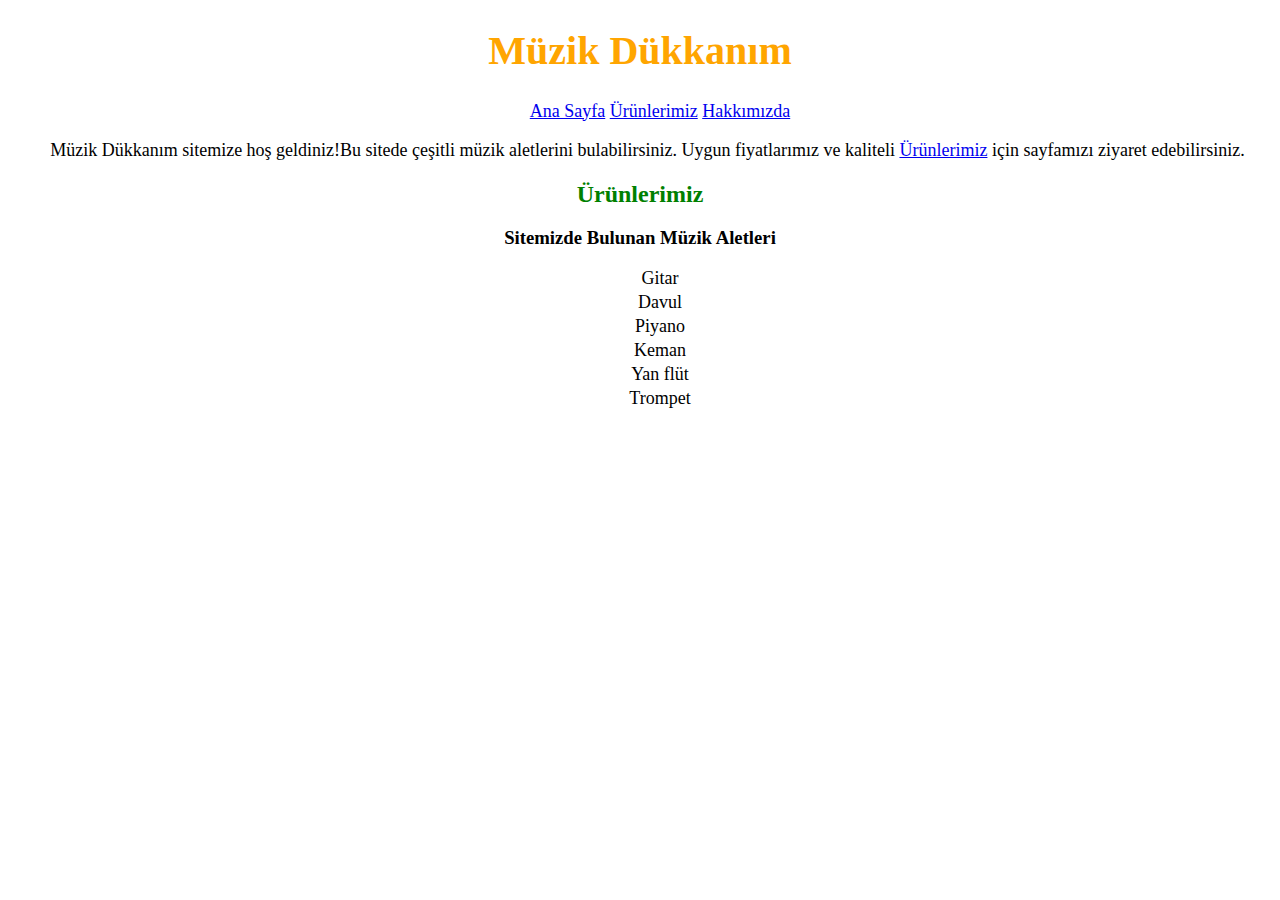
<file: index.html>
<!DOCTYPE html>
<html lang="tr">
<head>
    <meta charset="UTF-8">
    <meta http-equiv="X-UA-Compatible" content="IE=edge">
    <meta name="viewport" content="width=device-width, initial-scale=1.0">
    <title> Müzik Dükkanım</title>
    <link rel="stylesheet"href="css/style.css"> 
</head>
<body>
   <h1>  Müzik Dükkanım</h1>

     <!--  Navbar - Start -->
     <header>
       
        <nav>
              <ul id="menu">
                  <div>  
                    <center> 
                    <a href="index.html" class="menu-item" > Ana Sayfa</a>  
                    <a href= about-us.html class="menu-item"> Ürünlerimiz</a>  
                    <a href="contact.html" class="menu-item"> Hakkımızda</a>
                  </center>
                  </div>
              </ul>
                
        
        <p> Müzik Dükkanım sitemize hoş geldiniz!Bu sitede çeşitli müzik aletlerini bulabilirsiniz. Uygun fiyatlarımız ve kaliteli <a href="about-us.html">  Ürünlerimiz</a> için sayfamızı ziyaret edebilirsiniz. </p>
   
        <h2> Ürünlerimiz</h2> 
      
    <h3> Sitemizde Bulunan Müzik Aletleri </h3>
       <div> 
    <ul id="urun"> 
    <li  class="sayfa">Gitar</li>
    <li  class="sayfa">Davul</li>
    <li  class="sayfa">Piyano </li>
    <li  class="sayfa">Keman</li>
    <li class="sayfa">Yan flüt</li>
    <li class="sayfa">Trompet</li>

    </ul>
        </div> 
      
  </body>
  </html>
</file>
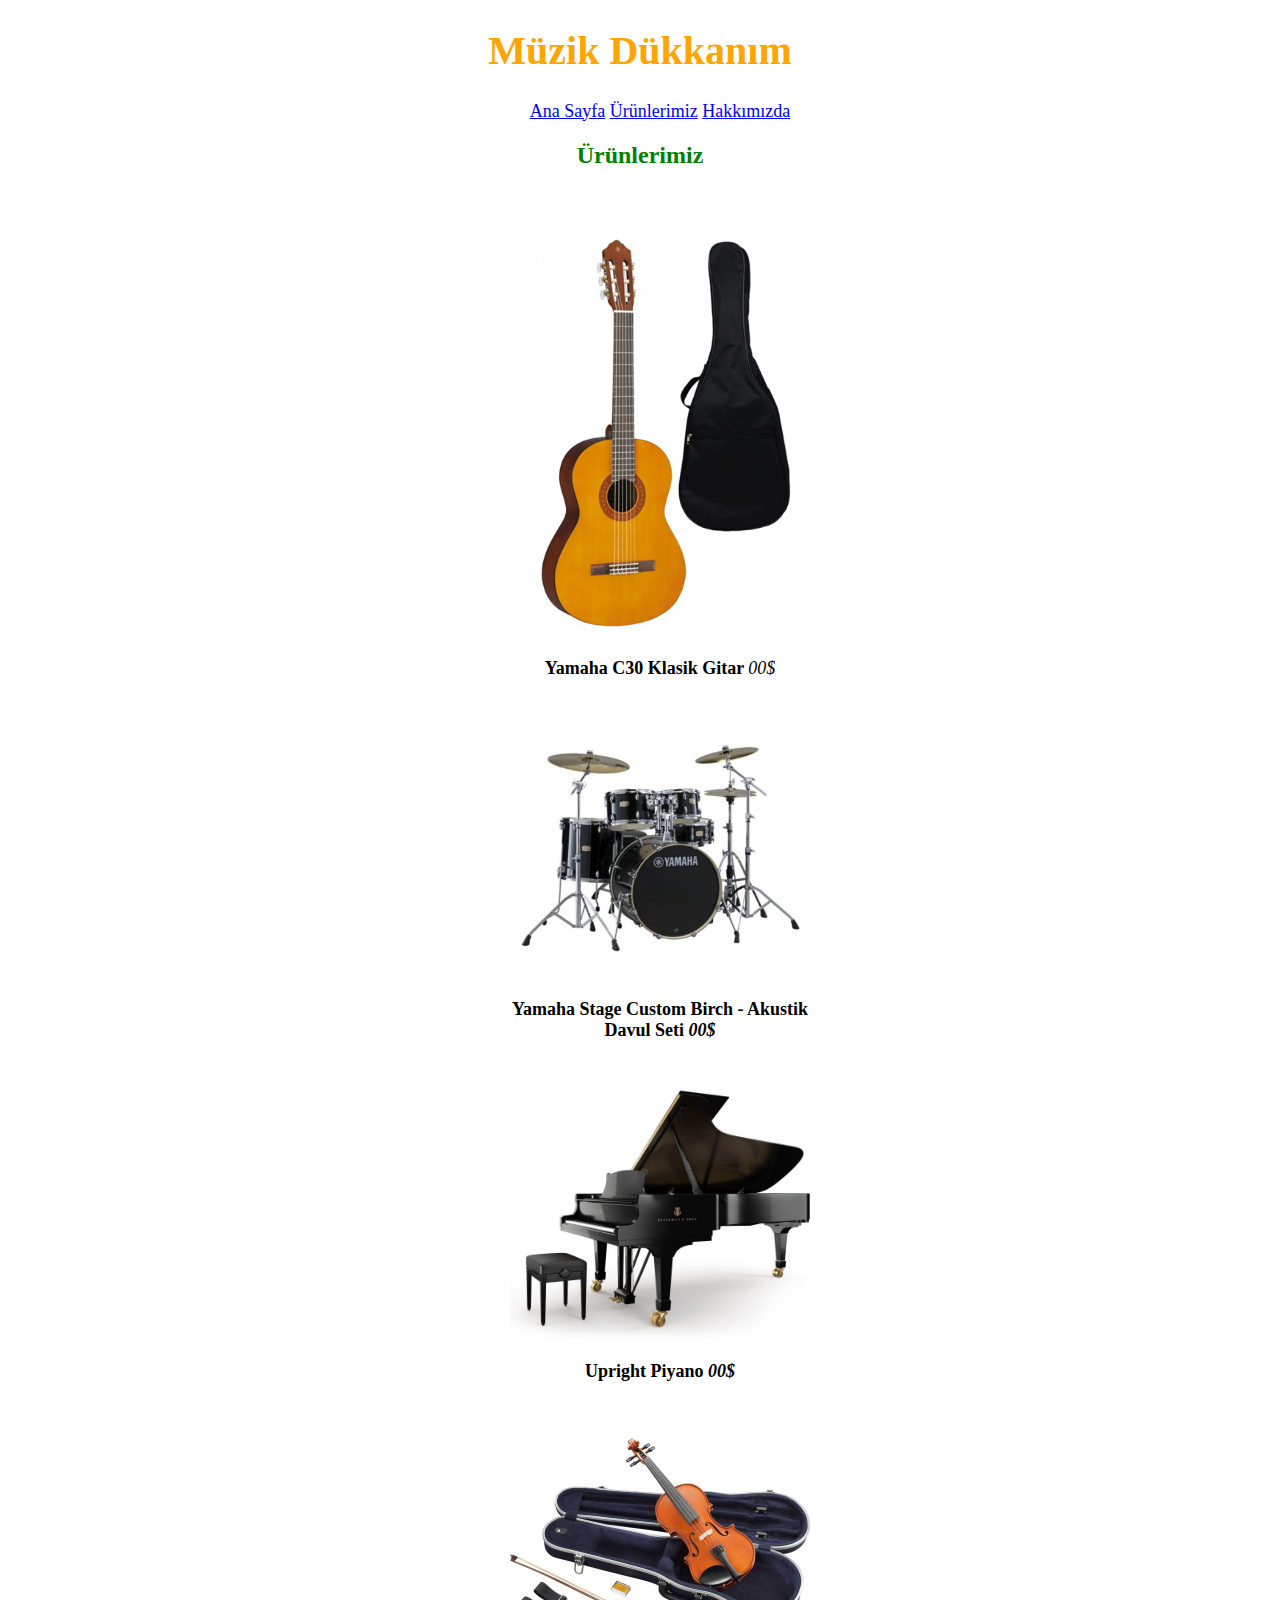
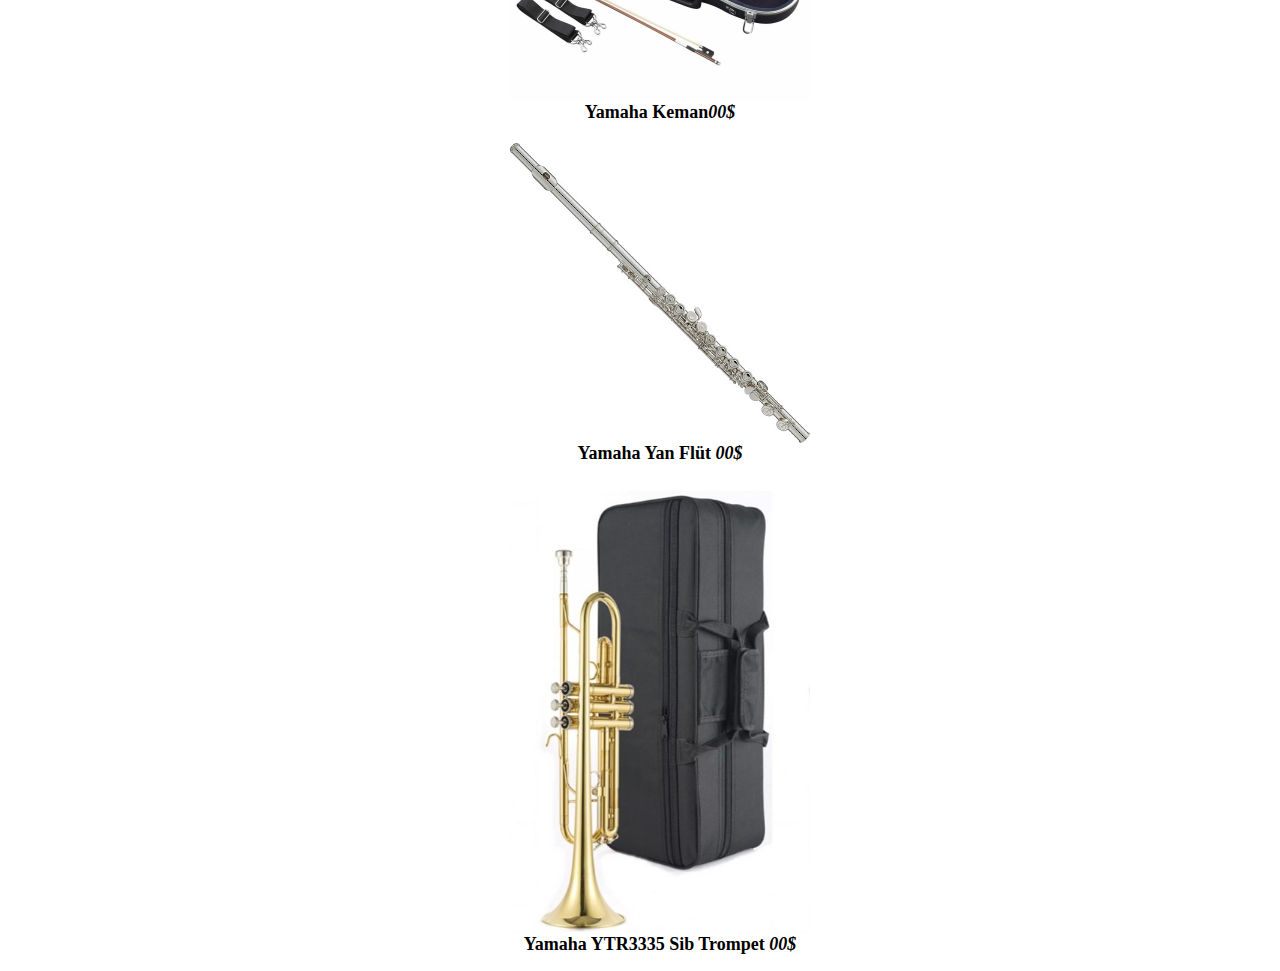
<file: about-us.html>
<!DOCTYPE html>
<html lang="tr">
<head>
    <meta charset="UTF-8">
    <meta http-equiv="X-UA-Compatible" content="IE=edge">
    <meta name="viewport" content="width=device-width, initial-scale=1.0">
    <title> Müzik DÜkkanım / Ürünler</title>
    <link rel="stylesheet"href="css/style.css"> 
</head>
<body> 
       <h1> Müzik Dükkanım</h1>
      
    
         <!--  Navbar - Start -->
         <header>
           
            <nav>
                  <ul id="menu">
                    <center> 
                        <a href="index.html"class="menu-item" > Ana Sayfa</a>  
                       
                        <a href= about-us.html class="menu-item"> Ürünlerimiz</a>  
                       
                        <a href="contact.html" class="menu-item"> Hakkımızda</a>
                      </center>
                      
             </nav>
                     <center> <h2> Ürünlerimiz</h2> </center>
                 <!-- img -->
                  <ul id="urunler"> 
                    
                   <li> <img src="img/yamaha-c40-klasik-gitar-canta-peda-hed-4786-b.png" alt=" Yamaha Klasik Gitar"> <b>Yamaha C30 Klasik Gitar </b> <i>00$</i> </li>
                    <li> <img src="img/yamaha-stage-custom-birch-davul-seti-raven-black-6484f9dd2fa0adb541a08e9dff6ee6ff-434693ff0c7000744deaee46e06d09a0-large-pp.jpg" alt="Davul"><b>Yamaha Stage Custom Birch - Akustik Davul Seti <i>00$</i> </b></li>
                      <li> <img src="img/STEINWAY-SONS-D-274-Parlak-Siyah_5276_1.jpg" alt="Piyano"> <b> Upright Piyano <i>00$</i> </b></li>
                        <li> <img src="img/Yamaha-V3SKA44-4-4-Keman-resim-6228.jpg" alt="Yamaha Keman"><b>Yamaha Keman<i>00$</i> </b></li>
                          <li><img src="img/yamaha-yfl-212-z.jpg" alt="Yan Flüt"> <b> Yamaha Yan Flüt <i> 00$</i></b></li>
                            <li><img src="img/midex-tp-5000-profesyonel-bb-trompet-s-ce-7f2.jpg" alt="Trompet"> <b>Yamaha YTR3335 Sib Trompet <i>00$</i> </b></li>
                          
            </ul>
</body>
</html>
</file>
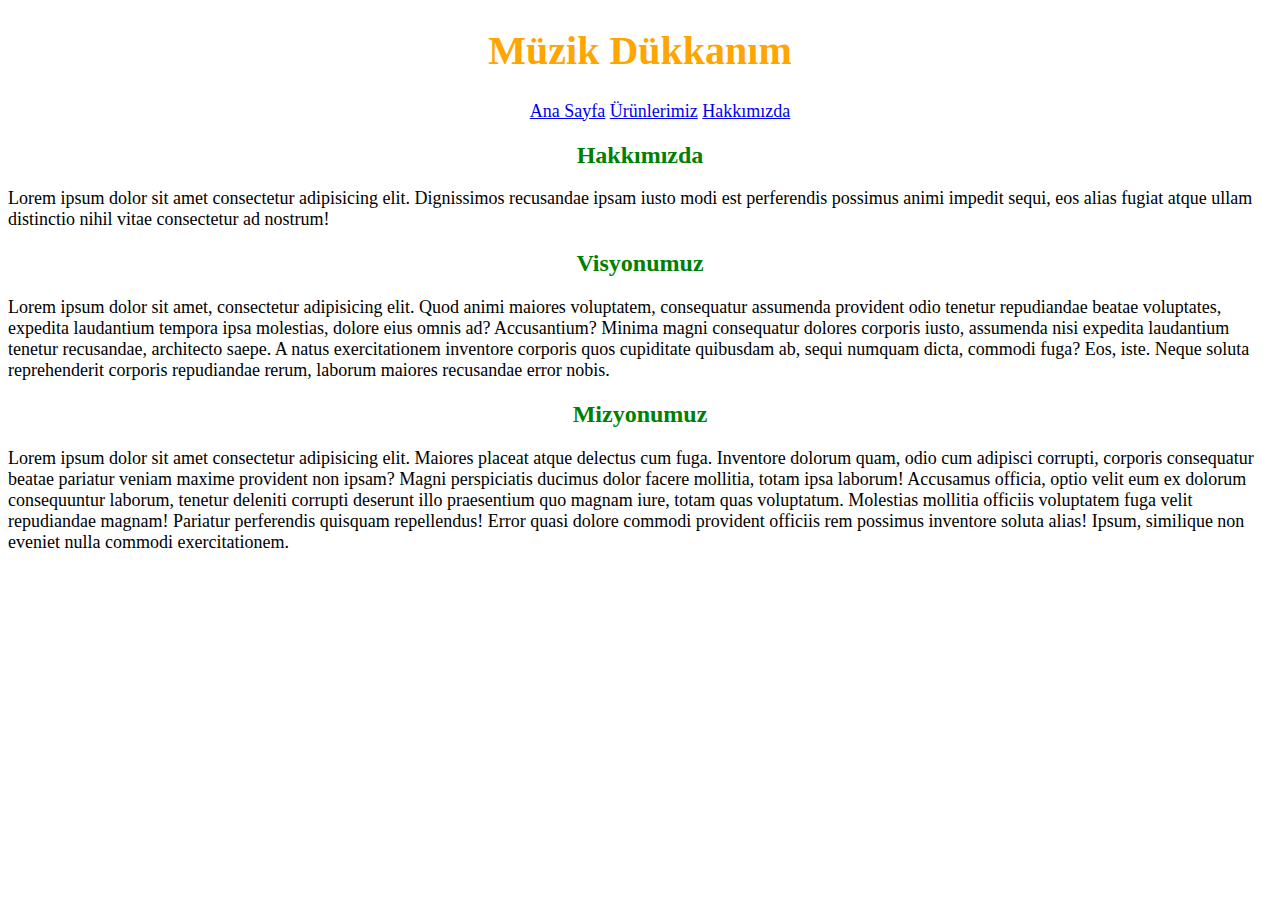
<file: contact.html>
<!DOCTYPE html>
<html lang="en">
<head>
    <meta charset="UTF-8">
    <meta http-equiv="X-UA-Compatible" content="IE=edge">
    <meta name="viewport" content="width=device-width, initial-scale=1.0">
    <title> Müzik Dükkanım</title>
    <link rel="stylesheet"href="css/style.css"> 
</head>
<body>
    
       <h1> Müzik Dükkanım </h1>
      
         <!--  Navbar - Start -->
         <header>
           
            <nav>
                  <ul id="menu">
                    <center> 
                        <a href="index.html" class="menu-item"> Ana Sayfa</a>  
                        <a href= about-us.html class="menu-item"> Ürünlerimiz</a> 
                        <a href="contact.html" class="menu-item"> Hakkımızda</a>
                    </center>
                     
                  </ul>
                  <article> 
                  <h2> Hakkımızda</h2>
                  <p1>
                    Lorem ipsum dolor sit amet consectetur adipisicing elit. 
                    Dignissimos recusandae ipsam iusto modi est perferendis possimus animi impedit sequi, eos alias fugiat atque ullam distinctio nihil vitae consectetur ad nostrum!
                </p1>  
                 <h2> Visyonumuz</h2>
                <p1>
                    Lorem ipsum dolor sit amet, consectetur adipisicing elit. Quod animi maiores voluptatem, consequatur assumenda provident odio tenetur repudiandae beatae voluptates, expedita laudantium tempora ipsa molestias, dolore eius omnis ad? Accusantium?
                    Minima magni consequatur dolores corporis iusto, assumenda nisi expedita laudantium tenetur recusandae, architecto saepe. A natus exercitationem inventore corporis quos cupiditate quibusdam ab, sequi numquam dicta, commodi fuga? Eos, iste.
                    Neque soluta reprehenderit corporis repudiandae rerum, laborum maiores recusandae error nobis.
                 </p1>

                    <h2> Mizyonumuz </h2>
                <p1> Lorem ipsum dolor sit amet consectetur adipisicing elit. Maiores placeat atque delectus cum fuga. Inventore dolorum quam, odio cum adipisci corrupti, corporis consequatur beatae pariatur veniam maxime provident non ipsam?
                Magni perspiciatis ducimus dolor facere mollitia, totam ipsa laborum! Accusamus officia, optio velit eum ex dolorum consequuntur laborum, tenetur deleniti corrupti deserunt illo praesentium quo magnam iure, totam quas voluptatum.
                Molestias mollitia officiis voluptatem fuga velit repudiandae magnam! Pariatur perferendis quisquam repellendus! Error quasi dolore commodi provident officiis rem possimus inventore soluta alias! Ipsum, similique non eveniet nulla commodi exercitationem.
                </p1>
                </article>
</body>
</html>
</file>
<file: css/style.css>
h1 {
    list-style-type:inside;
    color: orange;
    font-size: 40px;
    text-align: center;
}
ul#menu{
    list-style-type: circle;
    color: black;
    font-size: 18px;

}
p {
    color: black;
    font-size: 18px;
    font-family: 'Times New Roman', Times, serif;
    text-align:center;
    text-indent: 15px;

}
p1 {
    text-align: center;
    font-family: 'Times New Roman', Times, serif;
    text-indent: 15px;
    font-size: 18px;
}

b {
    text-align: center;
}
h2{
    color: green;
font-size: x-large;
font-style: normal;
text-align: center;

}
ul#urun > li {
    color: black;
    list-style-type: disc;
    text-align: center;
    margin: auto;
    font-size: 18px;
    display: block;
    width: 80px;

   } 
   li.sayfa {
    text-align: center;
    font-size: 18px;
    padding: 0px 0px 3px 0px;
    
}


ul#urunler > li {
    color: black;
    text-align: center;
    font-size: 18px;
    display: block;
        width: 300px;
        margin:auto;
    }
    ul#urunler > li> img {
        display: block;
        width: 300px;
        margin:auto;
        padding-top: 20px;
        text-align: center;
    }
    h3{
        text-align: center;
    }
</file>
